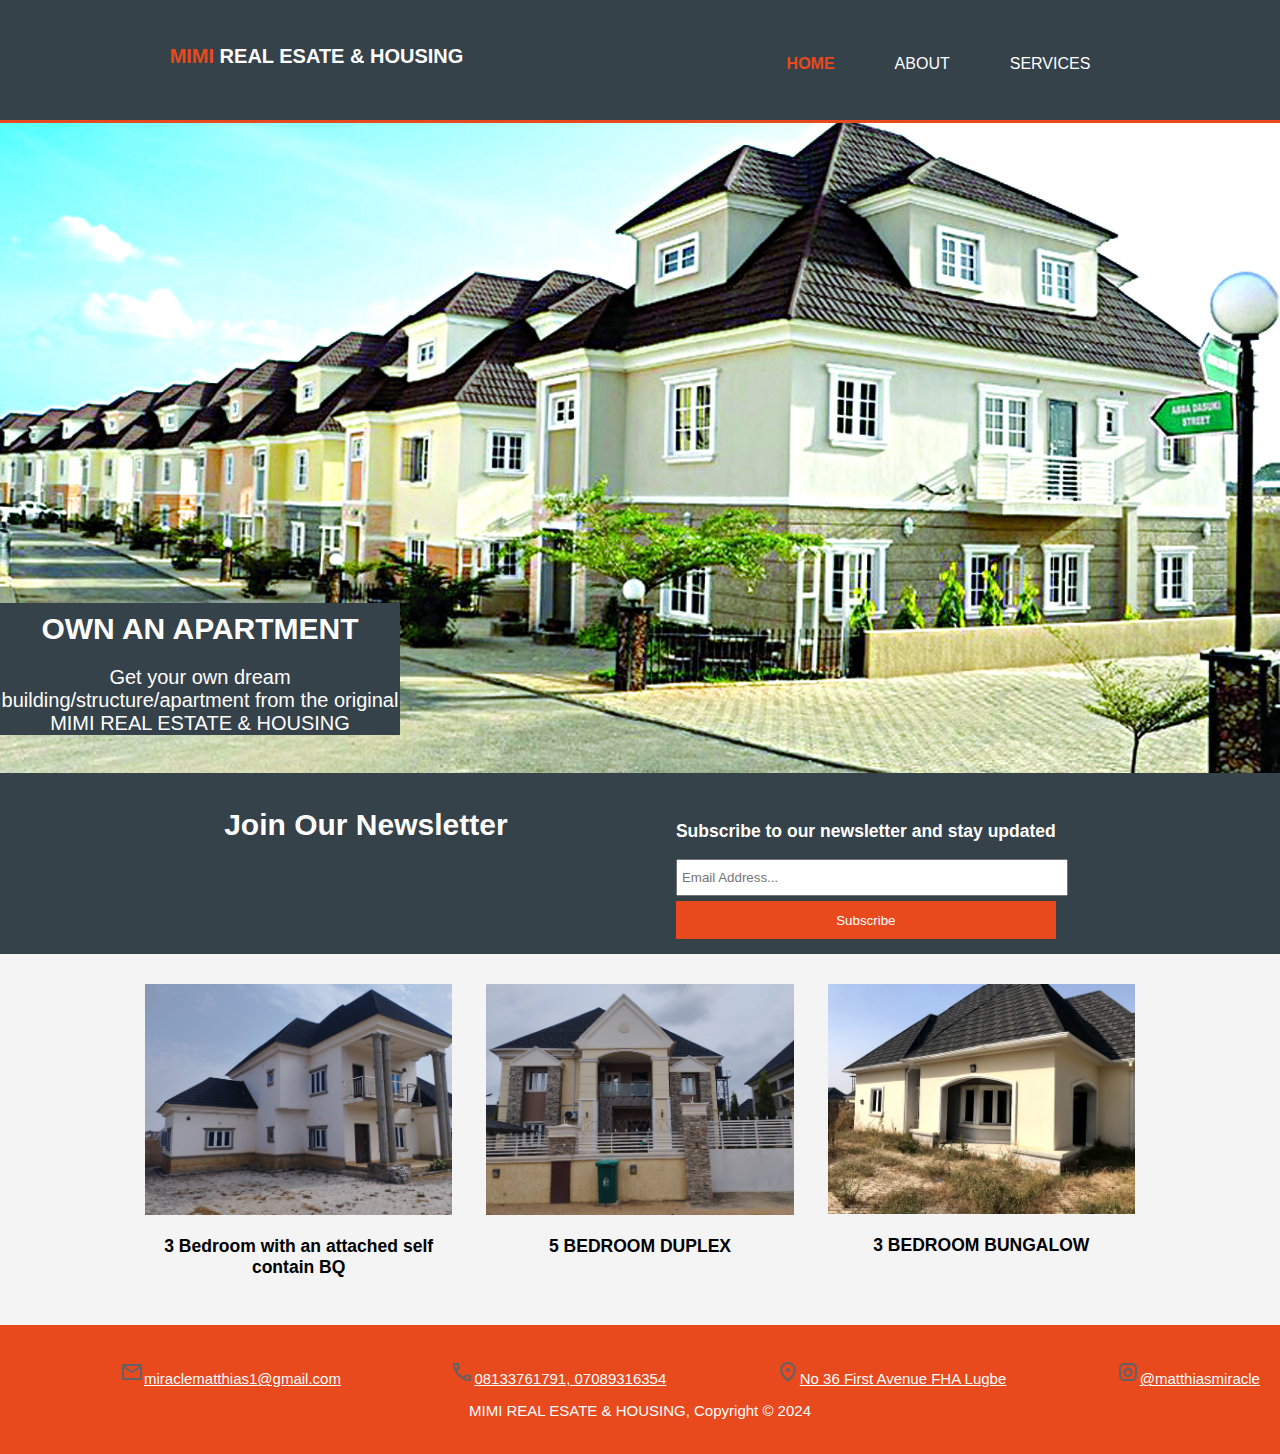
<file: index.html>
<!DOCTYPE html>
<html lang="en">
<head>
    <meta charset="UTF-8">
    <meta name="viewport" content="width=device-width, initial-scale=1.0">
    <title>REAL ESTATE PROJECT</title>
    <link rel="stylesheet" href="style.css">
</head>
<body>
    <header>
      <div class="container">
        <div id="branding">
          <h1><span class="highlight">MIMI</span> REAL ESATE & HOUSING</h1>
        </div>
        <nav>
          <ul>
            <li class="current"><a href="index.html">Home</a></li>
            <li><a href="about.html">About</a></li>
            <li><a href="service.html">Services</a></li>
          </ul>
        </nav>
      </div>
    </header>

    <section id="showcase">
        <div class="container1">
          <h1>OWN AN APARTMENT</h1>
          <p>Get your own dream building/structure/apartment from the original MIMI REAL ESTATE & HOUSING</p>
        </div>
       </section>
  
      <section id="newsletter">
        <div class="container">
          <h1>Join Our Newsletter</h1>
          
          <form>
            <h3>Subscribe to our newsletter and stay updated</h3>
            <input type="email" placeholder="Email Address..." required>
            <button type="submit" class="button_1">Subscribe</button>
          </form>
        </div>
      </section>

      <section id="boxes">
        <div class="container">
          <div class="box">
            <img src="picture9.jpg">
            <h3>3 Bedroom with an attached self contain BQ</h3>
            <p></p>
          </div>
          <div class="box">
            <img src="picture10.jpg">
            <h3>5 BEDROOM DUPLEX</h3>
           
          </div>
          <div class="box"> 
            <img src="picture1.jpg">
            <h3>3 BEDROOM BUNGALOW</h3>
           
          </div>
        </div>
      </section>
  
      <footer>
        <ul>
        <li><a href="mailto:miraclematthias@gmail.com"><svg xmlns="http://www.w3.org/2000/svg" height="24px" viewBox="0 -960 960 960" width="24px" fill="#5f6368"><path d="M160-160q-33 0-56.5-23.5T80-240v-480q0-33 23.5-56.5T160-800h640q33 0 56.5 23.5T880-720v480q0 33-23.5 56.5T800-160H160Zm320-280L160-640v400h640v-400L480-440Zm0-80 320-200H160l320 200ZM160-640v-80 480-400Z"/></svg>miraclematthias1@gmail.com</a></li>
    <li class="real"><a href="callto:08133761791"><svg xmlns="http://www.w3.org/2000/svg" height="24px" viewBox="0 -960 960 960" width="24px" fill="#5f6368"><path d="M798-120q-125 0-247-54.5T329-329Q229-429 174.5-551T120-798q0-18 12-30t30-12h162q14 0 25 9.5t13 22.5l26 140q2 16-1 27t-11 19l-97 98q20 37 47.5 71.5T387-386q31 31 65 57.5t72 48.5l94-94q9-9 23.5-13.5T670-390l138 28q14 4 23 14.5t9 23.5v162q0 18-12 30t-30 12ZM241-600l66-66-17-94h-89q5 41 14 81t26 79Zm358 358q39 17 79.5 27t81.5 13v-88l-94-19-67 67ZM241-600Zm358 358Z"/></svg>08133761791, 07089316354</a></li>
     <li class="real"><a href=""><svg xmlns="http://www.w3.org/2000/svg" height="24px" viewBox="0 -960 960 960" width="24px" fill="#5f6368"><path d="M480-480q33 0 56.5-23.5T560-560q0-33-23.5-56.5T480-640q-33 0-56.5 23.5T400-560q0 33 23.5 56.5T480-480Zm0 294q122-112 181-203.5T720-552q0-109-69.5-178.5T480-800q-101 0-170.5 69.5T240-552q0 71 59 162.5T480-186Zm0 106Q319-217 239.5-334.5T160-552q0-150 96.5-239T480-880q127 0 223.5 89T800-552q0 100-79.5 217.5T480-80Zm0-480Z"/></svg>No 36 First Avenue FHA Lugbe</a></li>
     <li class="real"><a href=""><svg xmlns="http://www.w3.org/2000/svg" height="24px" viewBox="0 -960 960 960" width="24px" fill="#5f6368"><path d="M320-120q-83 0-141.5-58.5T120-320v-320q0-83 58.5-141.5T320-840h320q83 0 141.5 58.5T840-640v320q0 83-58.5 141.5T640-120H320Zm0-80h320q50 0 85-35t35-85v-320q0-50-35-85t-85-35H320q-50 0-85 35t-35 85v320q0 50 35 85t85 35Zm160-80q75 0 127.5-52.5T660-460q0-75-52.5-127.5T480-640q-75 0-127.5 52.5T300-460q0 75 52.5 127.5T480-280Zm0-80q-42 0-71-29t-29-71q0-42 29-71t71-29q42 0 71 29t29 71q0 42-29 71t-71 29Zm0-300q17 0 28.5-11.5T520-700q0-17-11.5-28.5T480-740q-17 0-28.5 11.5T440-700q0 17 11.5 28.5T480-660Zm0 200Z"/></svg>@matthiasmiracle</a></li>
    </ul>  
     <p>MIMI REAL ESATE & HOUSING, Copyright &copy; 2024</p>
      </footer>

</body>
</html>
</file>
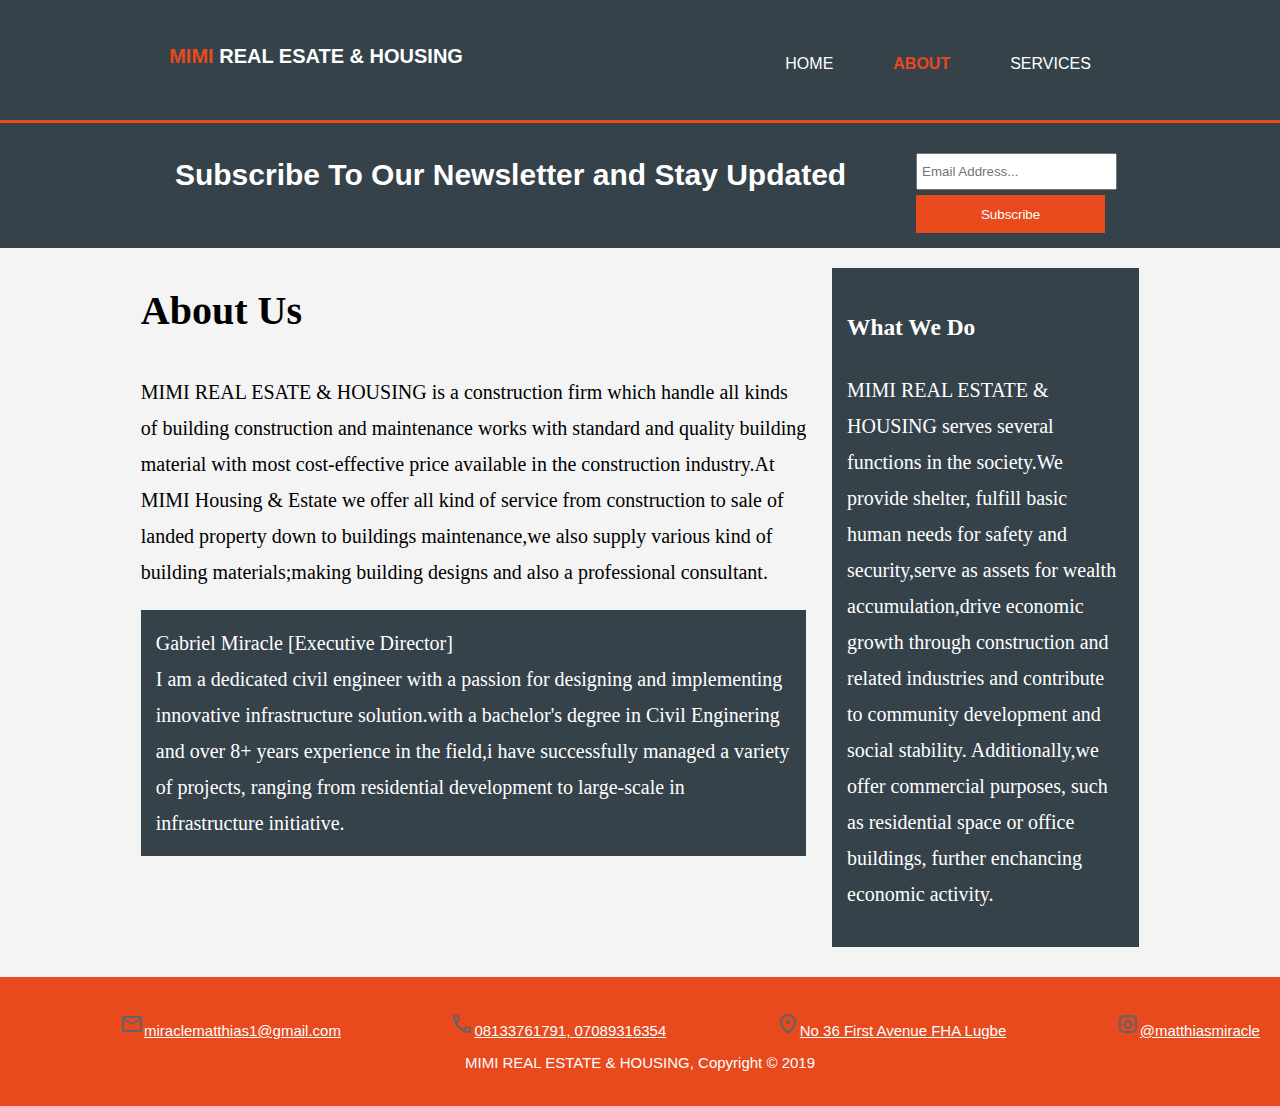
<file: about.html>
<!DOCTYPE html>
<html lang="en">
<head>
    <meta charset="UTF-8">
    <meta name="viewport" content="width=device-width, initial-scale=1.0">
    <title>MY REAL ESTATE | About</title>
    <link rel="stylesheet" href="style.css">
</head>
<body>
    <header>
        <div class="container">
          <div id="branding">
            <h1><span class="highlight">MIMI</span> REAL ESATE & HOUSING</h1>
          </div>
          <nav>
            <ul>
              <li><a href="index.html">Home</a></li>
              <li class="current"><a href="about.html">About</a></li>
              <li><a href="service.html">Services</a></li>
            </ul>
          </nav>
        </div>
      </header>

      <section id="newsletter">
        <div class="container">
          <h1>Subscribe To Our Newsletter and Stay Updated</h1>
          <form>
            <input type="email" placeholder="Email Address..." required>
            <button type="submit" class="button_1">Subscribe</button>
          </form>
        </div>
      </section>
  
      <section id="main">
        <div class="container">
          <article id="main-col">
            <h1 class="page-title">About Us</h1>
            <p>
              MIMI REAL ESATE & HOUSING is a construction firm which handle all kinds of building construction and maintenance works with standard and quality building material with most cost-effective price available in the construction industry.At MIMI Housing & Estate we offer all kind of service from construction to sale of landed property down to buildings maintenance,we also supply various kind of building materials;making building designs and also a professional consultant.
            </p>
            <p class="dark">
               <span>Gabriel Miracle [Executive Director]</span><br> 
              I am a dedicated civil engineer with a passion for designing and implementing innovative infrastructure solution.with a bachelor's degree in Civil Enginering and over 8+ years experience in the field,i have successfully managed a variety of projects, ranging from residential development to large-scale in infrastructure initiative.
            </p>
          </article>
  
          <aside id="sidebar">
            <div class="dark">
              <h3>What We Do</h3>
              <p>MIMI REAL ESTATE & HOUSING serves several functions in the society.We provide shelter, fulfill basic human needs for safety and security,serve as assets for wealth accumulation,drive economic growth through construction and related industries and contribute to community development and social stability. Additionally,we offer commercial purposes, such as residential space or office buildings, further enchancing economic activity.
              </p>
            </div>
          </aside>
        </div>
      </section>
  
      <footer>
        <ul>
          <li><a href="mailto:miraclematthias@gmail.com"><svg xmlns="http://www.w3.org/2000/svg" height="24px" viewBox="0 -960 960 960" width="24px" fill="#5f6368"><path d="M160-160q-33 0-56.5-23.5T80-240v-480q0-33 23.5-56.5T160-800h640q33 0 56.5 23.5T880-720v480q0 33-23.5 56.5T800-160H160Zm320-280L160-640v400h640v-400L480-440Zm0-80 320-200H160l320 200ZM160-640v-80 480-400Z"/></svg>miraclematthias1@gmail.com</a></li>
      <li class="real"><a href="callto:08133761791"><svg xmlns="http://www.w3.org/2000/svg" height="24px" viewBox="0 -960 960 960" width="24px" fill="#5f6368"><path d="M798-120q-125 0-247-54.5T329-329Q229-429 174.5-551T120-798q0-18 12-30t30-12h162q14 0 25 9.5t13 22.5l26 140q2 16-1 27t-11 19l-97 98q20 37 47.5 71.5T387-386q31 31 65 57.5t72 48.5l94-94q9-9 23.5-13.5T670-390l138 28q14 4 23 14.5t9 23.5v162q0 18-12 30t-30 12ZM241-600l66-66-17-94h-89q5 41 14 81t26 79Zm358 358q39 17 79.5 27t81.5 13v-88l-94-19-67 67ZM241-600Zm358 358Z"/></svg>08133761791, 07089316354</a></li>
       <li class="real"><a href=""><svg xmlns="http://www.w3.org/2000/svg" height="24px" viewBox="0 -960 960 960" width="24px" fill="#5f6368"><path d="M480-480q33 0 56.5-23.5T560-560q0-33-23.5-56.5T480-640q-33 0-56.5 23.5T400-560q0 33 23.5 56.5T480-480Zm0 294q122-112 181-203.5T720-552q0-109-69.5-178.5T480-800q-101 0-170.5 69.5T240-552q0 71 59 162.5T480-186Zm0 106Q319-217 239.5-334.5T160-552q0-150 96.5-239T480-880q127 0 223.5 89T800-552q0 100-79.5 217.5T480-80Zm0-480Z"/></svg>No 36 First Avenue FHA Lugbe</a></li>
       <li class="real"><a href=""><svg xmlns="http://www.w3.org/2000/svg" height="24px" viewBox="0 -960 960 960" width="24px" fill="#5f6368"><path d="M320-120q-83 0-141.5-58.5T120-320v-320q0-83 58.5-141.5T320-840h320q83 0 141.5 58.5T840-640v320q0 83-58.5 141.5T640-120H320Zm0-80h320q50 0 85-35t35-85v-320q0-50-35-85t-85-35H320q-50 0-85 35t-35 85v320q0 50 35 85t85 35Zm160-80q75 0 127.5-52.5T660-460q0-75-52.5-127.5T480-640q-75 0-127.5 52.5T300-460q0 75 52.5 127.5T480-280Zm0-80q-42 0-71-29t-29-71q0-42 29-71t71-29q42 0 71 29t29 71q0 42-29 71t-71 29Zm0-300q17 0 28.5-11.5T520-700q0-17-11.5-28.5T480-740q-17 0-28.5 11.5T440-700q0 17 11.5 28.5T480-660Zm0 200Z"/></svg>@matthiasmiracle</a></li>
      </ul>  
        <p>MIMI REAL ESTATE & HOUSING, Copyright &copy; 2019</p>
      </footer>
</body>
</html>
</file>
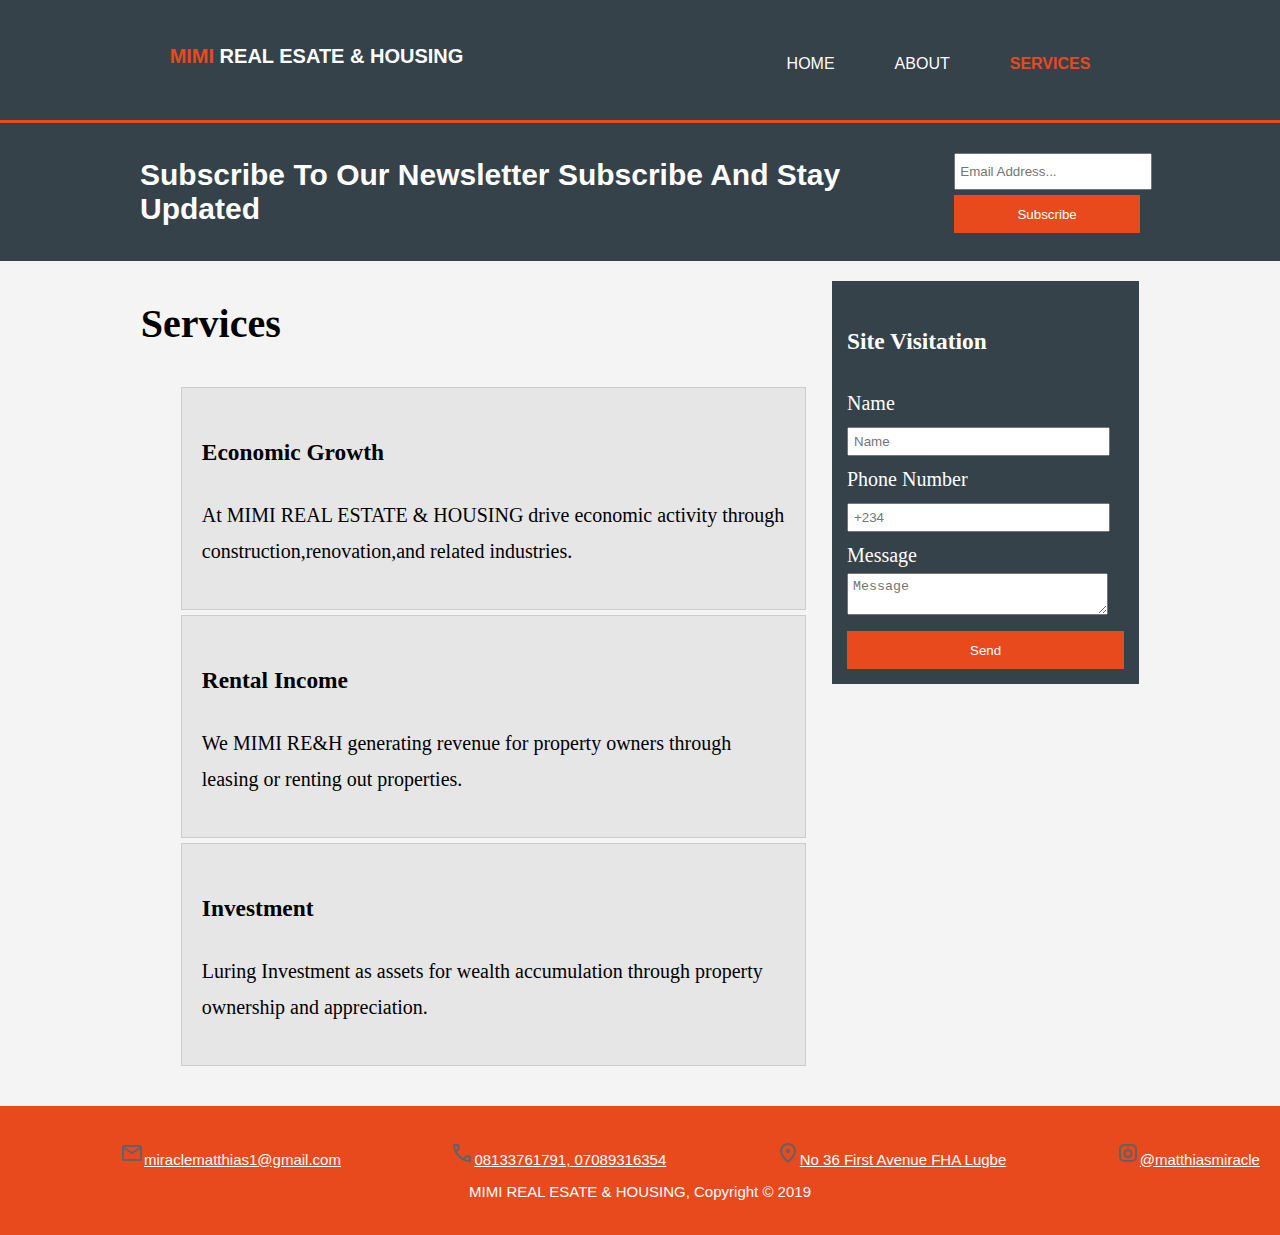
<file: service.html>
<!DOCTYPE html>
<html lang="en">
<head>
    <meta charset="UTF-8">
    <meta name="viewport" content="width=device-width, initial-scale=1.0">
    <title>MY REAL ESTATE | Services</title>
    <link rel="stylesheet" href="style.css">
</head>
<body>
    <header>
        <div class="container">
          <div id="branding">
            <h1><span class="highlight">MIMI</span>  REAL ESATE & HOUSING</h1>
          </div>
          <nav>
            <ul>
              <li><a href="index.html">Home</a></li>
              <li><a href="about.html">About</a></li>
              <li class="current"><a href="services.html">Services</a></li>
            </ul>
          </nav>
        </div>
      </header>

      <section id="newsletter">
        <div class="container">
          <h1>Subscribe To Our Newsletter Subscribe And Stay Updated</h1>
          <form>
            <input type="email" placeholder="Email Address..." required>
            <button type="submit" class="button_1">Subscribe</button>
          </form>
        </div>
      </section>
  
      <section id="main">
        <div class="container">
          <article id="main-col">
            <h1 class="page-title">Services</h1>
            <ul id="services">
              <li>
                <h3>Economic Growth</h3>
                <p>At MIMI REAL ESTATE & HOUSING drive economic activity through construction,renovation,and related industries.</p>
              </li>
              <li>
                <h3>Rental Income</h3>
                <p>We MIMI RE&H generating revenue for property owners through leasing or renting out properties.</p>
              </li>
              <li>
                <h3>Investment</h3>
                <p>Luring Investment as assets for wealth accumulation through property ownership and appreciation.</p>
              </li>
            </ul>
          </article>
  
          <aside id="sidebar">
            <div class="dark">
              <h3>Site Visitation</h3>
              <form class="quote">
                <div>
                    <label>Name</label><br>
                    <input type="text" placeholder="Name">
                </div>
                <div>
                    <label>Phone Number</label><br>
                    <input type="phone" placeholder="+234">
                </div>
                <div>
                    <label>Message</label><br>
                    <textarea placeholder="Message"></textarea>
                </div>
                <button class="button_1" type="submit">Send</button>
            </form>
            </div>
          </aside>
        </div>
      </section>
  
      <footer>
        <ul>
          <li><a href="mailto:miraclematthias@gmail.com"><svg xmlns="http://www.w3.org/2000/svg" height="24px" viewBox="0 -960 960 960" width="24px" fill="#5f6368"><path d="M160-160q-33 0-56.5-23.5T80-240v-480q0-33 23.5-56.5T160-800h640q33 0 56.5 23.5T880-720v480q0 33-23.5 56.5T800-160H160Zm320-280L160-640v400h640v-400L480-440Zm0-80 320-200H160l320 200ZM160-640v-80 480-400Z"/></svg>miraclematthias1@gmail.com</a></li>
      <li class="real"><a href="callto:08133761791"><svg xmlns="http://www.w3.org/2000/svg" height="24px" viewBox="0 -960 960 960" width="24px" fill="#5f6368"><path d="M798-120q-125 0-247-54.5T329-329Q229-429 174.5-551T120-798q0-18 12-30t30-12h162q14 0 25 9.5t13 22.5l26 140q2 16-1 27t-11 19l-97 98q20 37 47.5 71.5T387-386q31 31 65 57.5t72 48.5l94-94q9-9 23.5-13.5T670-390l138 28q14 4 23 14.5t9 23.5v162q0 18-12 30t-30 12ZM241-600l66-66-17-94h-89q5 41 14 81t26 79Zm358 358q39 17 79.5 27t81.5 13v-88l-94-19-67 67ZM241-600Zm358 358Z"/></svg>08133761791, 07089316354</a></li>
       <li class="real"><a href=""><svg xmlns="http://www.w3.org/2000/svg" height="24px" viewBox="0 -960 960 960" width="24px" fill="#5f6368"><path d="M480-480q33 0 56.5-23.5T560-560q0-33-23.5-56.5T480-640q-33 0-56.5 23.5T400-560q0 33 23.5 56.5T480-480Zm0 294q122-112 181-203.5T720-552q0-109-69.5-178.5T480-800q-101 0-170.5 69.5T240-552q0 71 59 162.5T480-186Zm0 106Q319-217 239.5-334.5T160-552q0-150 96.5-239T480-880q127 0 223.5 89T800-552q0 100-79.5 217.5T480-80Zm0-480Z"/></svg>No 36 First Avenue FHA Lugbe</a></li>
       <li class="real"><a href=""><svg xmlns="http://www.w3.org/2000/svg" height="24px" viewBox="0 -960 960 960" width="24px" fill="#5f6368"><path d="M320-120q-83 0-141.5-58.5T120-320v-320q0-83 58.5-141.5T320-840h320q83 0 141.5 58.5T840-640v320q0 83-58.5 141.5T640-120H320Zm0-80h320q50 0 85-35t35-85v-320q0-50-35-85t-85-35H320q-50 0-85 35t-35 85v320q0 50 35 85t85 35Zm160-80q75 0 127.5-52.5T660-460q0-75-52.5-127.5T480-640q-75 0-127.5 52.5T300-460q0 75 52.5 127.5T480-280Zm0-80q-42 0-71-29t-29-71q0-42 29-71t71-29q42 0 71 29t29 71q0 42-29 71t-71 29Zm0-300q17 0 28.5-11.5T520-700q0-17-11.5-28.5T480-740q-17 0-28.5 11.5T440-700q0 17 11.5 28.5T480-660Zm0 200Z"/></svg>@matthiasmiracle</a></li>
      </ul>  
        <p>MIMI REAL ESATE & HOUSING, Copyright &copy; 2019</p>
      </footer>
</body>
</html>
</file>
<file: style.css>
body{
     font: 15px Arial, Helvetica,sans-serif;
    padding:0;
    margin:0;
    background-color:#f4f4f4;
    
  }
  
  /* Global */
  .container{
    width:80%;
    display: flex; 
     margin:auto; 
     
    justify-content: space-around;
     /* overflow:hidden;  */
  }
  
  header ul{
      margin-left: 100px; 
     padding:0; 
     display: flex; 
    
  }
  footer ul {
    margin-left: 100px; 
     padding:0; 
     display: flex;
     justify-content: space-between; 
     

  }
  footer li{
    list-style-type: none;
    display: flex;
   
    /* justify-content: space-around; */
  }
  footer a{
    color: #ffffff;
  }
  
   .button_1{
    height:38px;
    background:#e8491d;
    border:0;
    padding-left: 20px;
    padding-right:20px;
    color:#ffffff;
  } 
  
  .dark{
    padding:15px;
    background:#35424a;
    color:#ffffff;
    margin-top:10px;
    margin-bottom:10px;
  }
  
  /* Header **/
  header{
    background:#35424a;
    color:#ffffff;
    padding-top:30px;
    min-height:70px;
    border-bottom:#e8491d 3px solid;
  }
  
  header a{
    color:#ffffff;
    text-decoration:none;
    text-transform: uppercase;
    font-size:16px;
  }
  
  header li{
    /* float:left;  */
    list-style-type: none;
    margin-left: 20px;
     padding: 0 20px 0 20px; 
  }
  
  header #branding{
     float:left; 
  }
  
  header #branding h1{
    margin:0;
    padding-top: 15px;
    font-size: 20px;
    margin-right: 100px;
  }
  
  header nav{
    float:right;
    margin-top:10px;
  }
  
  header .highlight, header .current a{
    color:#e8491d;
    font-weight:bold;
  }
  
  header a:hover{
    color:#cccccc;
    font-weight:bold;
  }
  
  /* Showcase */
  #showcase{
    min-height: 630px;
    padding-top: 20px;
    background: url(./house1.jpg);
    background-position: center;
    background-size: cover;
    
    opacity: 1;
    /* text-align:center; */
     color:#ffffff;
  }
  .container1{
    /* border: 1px solid; */
    width: 400px;
     margin-top: 460px; 
    background: #35424A;
    text-align: center ;
  }
  #showcase h1{
    font-size:30px;
    padding-top: 9px;
  }
  
   #showcase p{
    font-size:20px;
  } 
  
  /* Newsletter */
  #newsletter{
    padding:15px;
    color:#ffffff;
    background:#35424a
  }
  
   #newsletter h1{
    float:left;
  }
   
  #newsletter form {
    float:right;
    margin-top:15px;
  }
  
  #newsletter input[type="email"]{
    padding:4px;
    height:25px;
    width:250px;
  }
  
  /* Boxes */
  #boxes{
    margin-top:20px;
  }
  
  #boxes .box{
    float:left;
    text-align: center;
    width:30%;
    padding:10px;
  }
  
  #boxes .box img{
    width:100%;
  }
  
  /* Sidebar */
  aside#sidebar{
    float:right;
    width:30%;
    margin-top:10px;
    font:20px/1.8 "Arial, Helvetica,sans-serif";
  }
  
  aside#sidebar .quote input, aside#sidebar .quote textarea{
    width:90%;
    padding:5px;
  }
  
  /* Main-col */
  article#main-col{
    float:left;
    width:65%;
    font:20px/1.8 "Arial, Helvetica,sans-serif";
  }
  
  /* Services */
  ul#services li{
    list-style: none;
    padding:20px;
    border: #cccccc solid 1px;
    margin-bottom:5px;
    background:#e6e6e6;
  }
  
  footer{
    padding:20px;
    margin-top:20px;
    color:#ffffff;
    background-color:#e8491d;
    text-align: center;
  }
  
  /* Media Queries
  @media(max-width: 768px){
    header #branding,
    header nav,
    header nav li,
    #newsletter h1,
    #newsletter form,
    #boxes .box,
    article#main-col,
    aside#sidebar {
      float:none;
      text-align:center;
      width:100%;
    }
   */
    header{
      padding-bottom:20px;
    }
  
    #showcase h1{
      margin-top:40px;
    }
  
    #newsletter button, .quote button{
      display:block;
      width:100%;
    }
  
    #newsletter form input[type="email"], .quote input, .quote textarea{
      width:100%;
      margin-bottom:5px;
  }
</file>
